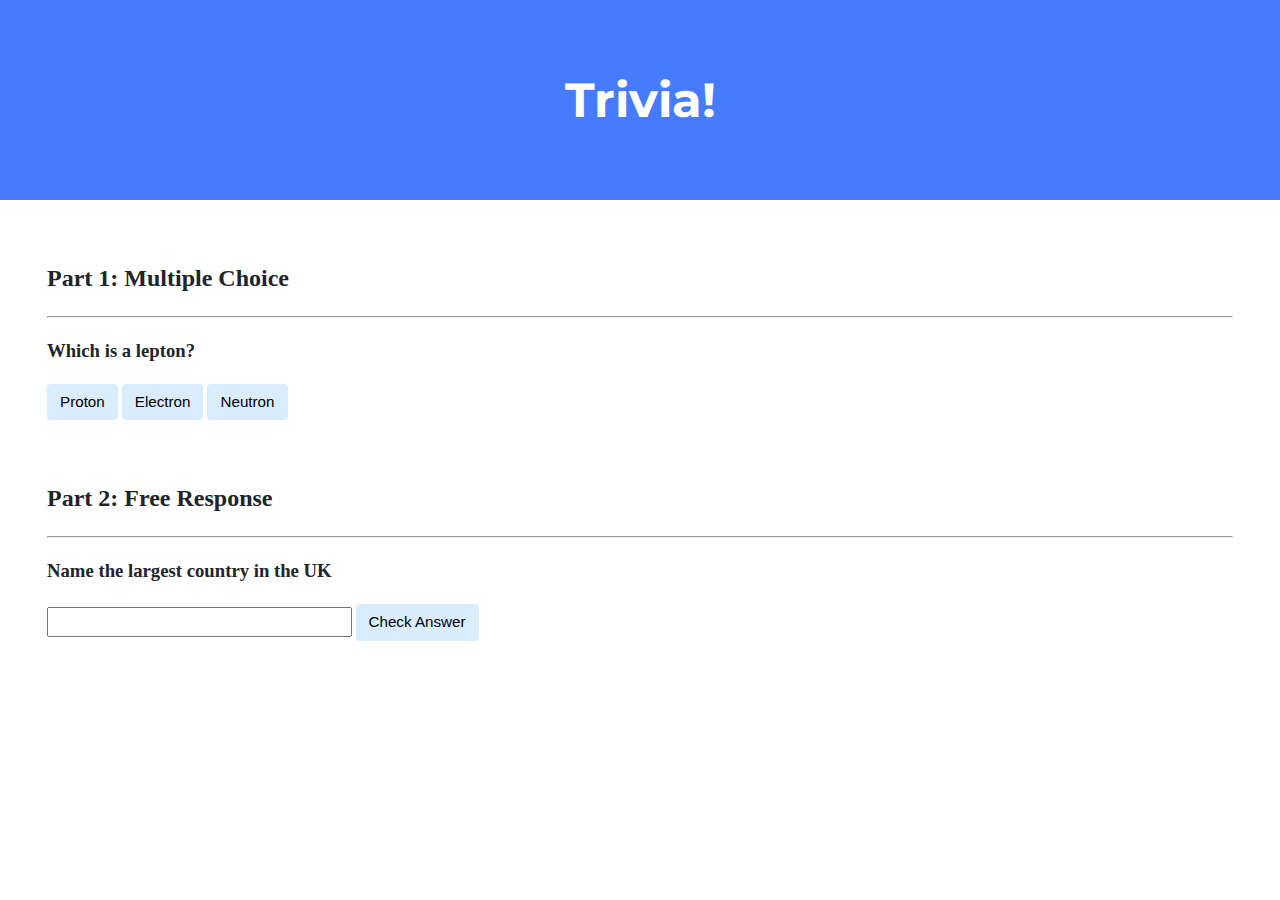
<file: code/trivia/index.html>
<!DOCTYPE html>

<html lang="en">
    <head>
        <link href="https://fonts.googleapis.com/css2?family=Montserrat:wght@500&display=swap" rel="stylesheet">
        <link href="styles.css" rel="stylesheet">
        <title>Trivia!</title>
        <script>

            document.addEventListener("DOMContentLoaded", function(){

                let correct = document.querySelector(".correct");
                correct.addEventListener("click",function(){
                    correct.style.backgroundColor = "green";
                    document.querySelector("#feedback1").innerHTML = "Correct!";
                });

                let incorrects = document.querySelectorAll(".incorrect");
                for (let i = 0; i < incorrects.length; i++) {
                    incorrects[i].addEventListener("click", function() {
                        incorrects[i].style.backgroundColor = "red";
                        document.querySelector("#feedback1").innerHTML = "Incorrect!";

                    });
                }

                document.querySelector("#check").addEventListener("click",function(){
                    let input = document.querySelector("input");
                    if (input.value === "England") {
                        input.style.backgroundColor = "green";
                        document.querySelector("#feedback2").innerHTML = "Correct!";
                    } else {
                        input.style.backgroundColor = "red";
                        document.querySelector("#feedback2").innerHTML = "Incorrect!";
                    }
                });



            });

        </script>
    </head>
    <body>
        <div class="header">
            <h1>Trivia!</h1>
        </div>

        <div class="container">
            <div class="section">
                <h2>Part 1: Multiple Choice </h2>
                <hr>

                <h3>Which is a lepton?</h3>

                <button class = "incorrect">Proton</button>
                <button class = "correct">Electron</button>
                <button class = "incorrect">Neutron</button>

                <p id="feedback1"></p>

            </div>

            <div class="section">
                <h2>Part 2: Free Response</h2>
                <hr>

                <h3>Name the largest country in the UK</h3>

                <input type="text"></input>
                <button id ="check">Check Answer</button>

                <p id="feedback2"></p>

            </div>
        </div>
    </body>
</html>
</file>
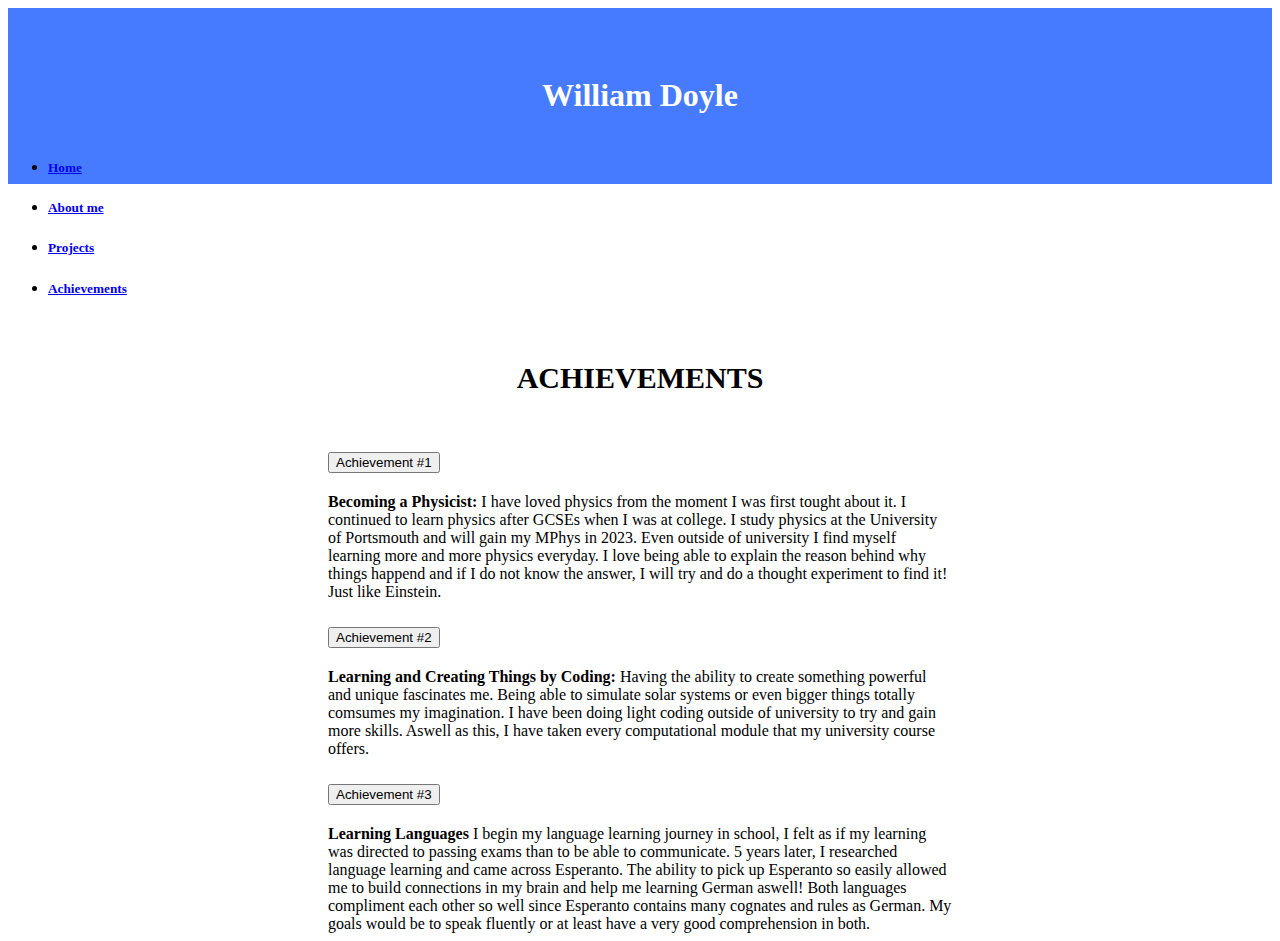
<file: code/homepage/4achievements.html>
<!DOCTYPE html>

<html lang="en">
    <head>
        <link href="https://cdn.jsdelivr.net/npm/bootstrap@5.0.2/dist/css/bootstrap.min.css" rel="stylesheet" integrity="sha384-EVSTQN3/azprG1Anm3QDgpJLIm9Nao0Yz1ztcQTwFspd3yD65VohhpuuCOmLASjC" crossorigin="anonymous">
        <script src="https://cdn.jsdelivr.net/npm/bootstrap@5.0.2/dist/js/bootstrap.bundle.min.js" integrity="sha384-MrcW6ZMFYlzcLA8Nl+NtUVF0sA7MsXsP1UyJoMp4YLEuNSfAP+JcXn/tWtIaxVXM" crossorigin="anonymous"></script>
        <link href="styles.css" rel="stylesheet">
        <title>My Webpage</title>
    </head>
    <body>
        <div class = "header"><h1>William Doyle</h1></div>

        <div class = "container-fluid">
            <ul class="nav nav-pills nav-fill">
              <li class="nav-item">
                <a class="nav-link text-light" href="https://wdoyle123-code50-106931069-7vjvgg57q3pgxw-8080.githubpreview.dev/index.html"><h5>Home</h5></a>
              </li>
              <li class="nav-item">
                <a class="nav-link text-light" href="https://wdoyle123-code50-106931069-7vjvgg57q3pgxw-8080.githubpreview.dev/2about_me.html"><h5>About me</h5></a>
              </li>
                <li class="nav-item">
                  <a class="nav-link text-light" href="https://wdoyle123-code50-106931069-7vjvgg57q3pgxw-8080.githubpreview.dev/3project.html"><h5>Projects</h5></a>
                </li>
                <li class="nav-item">
                  <a class="nav-link active text-light" aria-current="page" href="#"><h5>Achievements</h5></a>
                </li>
              </ul>
        </div>
              <div class = para_header>ACHIEVEMENTS</div>

              <div class="accordion" id="accordionPanelsStayOpenExample">
                <div class="accordion-item">
                  <h2 class="accordion-header" id="panelsStayOpen-headingOne">
                    <button class="accordion-button collapsed" type="button" data-bs-toggle="collapse" data-bs-target="#panelsStayOpen-collapseOne" aria-expanded="true" aria-controls="panelsStayOpen-collapseOne">
                      Achievement #1
                    </button>
                  </h2>
                  <div id="panelsStayOpen-collapseOne" class="accordion-collapse collapse " aria-labelledby="panelsStayOpen-headingOne">
                    <div class="accordion-body">
                      <strong>Becoming a Physicist:</strong> I have loved physics from the moment I was first tought about it. I continued to learn physics after GCSEs when I was at college.
                      I study physics at the University of Portsmouth and will gain my MPhys in 2023.
                      Even outside of university I find myself learning more and more physics everyday.
                      I love being able to explain the reason behind why things happend
                      and if I do not know the answer, I will try and do a thought experiment to find it! Just like Einstein.
                    </div>
                  </div>
                </div>
                <div class="accordion-item">
                  <h2 class="accordion-header" id="panelsStayOpen-headingTwo">
                    <button class="accordion-button collapsed" type="button" data-bs-toggle="collapse" data-bs-target="#panelsStayOpen-collapseTwo" aria-expanded="false" aria-controls="panelsStayOpen-collapseTwo">
                      Achievement #2
                    </button>
                  </h2>
                  <div id="panelsStayOpen-collapseTwo" class="accordion-collapse collapse" aria-labelledby="panelsStayOpen-headingTwo">
                    <div class="accordion-body">
                      <strong>Learning and Creating Things by Coding: </strong>Having the ability to create something powerful and unique fascinates me.
                    Being able to simulate solar systems or even bigger things totally comsumes my imagination.
                  I have been doing light coding outside of university to try and gain more skills.
                Aswell as this, I have taken every computational module that my university course offers.</div>
                  </div>
                </div>
                <div class="accordion-item">
                  <h2 class="accordion-header" id="panelsStayOpen-headingThree">
                    <button class="accordion-button collapsed" type="button" data-bs-toggle="collapse" data-bs-target="#panelsStayOpen-collapseThree" aria-expanded="false" aria-controls="panelsStayOpen-collapseThree">
                      Achievement #3
                    </button>
                  </h2>
                  <div id="panelsStayOpen-collapseThree" class="accordion-collapse collapse" aria-labelledby="panelsStayOpen-headingThree">
                    <div class="accordion-body">
                      <strong>Learning Languages</strong> I begin my language learning journey in school, I felt as if my learning was directed to passing exams than to be able to communicate.
                       5 years later, I researched language learning and came across Esperanto. The ability to pick up Esperanto so easily allowed me to build connections in my brain
                       and help me learning German aswell! Both languages compliment each other so well since Esperanto contains many cognates and rules as German.
                       My goals would be to speak fluently or at least have a very good comprehension in both.
                    </div>
                  </div>
                </div>
              </div>
    </body>
</html>
</file>
<file: code/trivia/styles.css>
body {
    background-color: #fff;
    color: #212529;
    font-size: 1rem;
    font-weight: 400;
    line-height: 1.5;
    margin: 0;
    text-align: left;
}

.container {
    margin-left: auto;
    margin-right: auto;
    padding-left: 15px;
    padding-right: 15px;
}

.header {
    background-color: #477bff;
    color: #fff;
    margin-bottom: 2rem;
    padding: 2rem 1rem;
    text-align: center;
}

.section {
    padding: 0.5rem 2rem 1rem 2rem;
}

.section:hover {
    background-color: #f5f5f5;
    transition: color 2s ease-in-out, background-color 0.15s ease-in-out;
}

h1 {
    font-family: 'Montserrat', sans-serif;
    font-size: 48px;
}

button, input[type="submit"] {
    background-color: #d9edff;
    border: 1px solid transparent;
    border-radius: 0.25rem;
    font-size: 0.95rem;
    font-weight: 400;
    line-height: 1.5;
    padding: 0.375rem 0.75rem;
    text-align: center;
    transition: color 0.15s ease-in-out, background-color 0.15s ease-in-out, border-color 0.15s ease-in-out, box-shadow 0.15s ease-in-out;
    vertical-align: middle;
}


input[type="text"] {
    line-height: 1.8;
    width: 25%;
}

input[type="text"]:hover {
    background-color: #f5f5f5;
    transition: color 2s ease-in-out, background-color 0.15s ease-in-out;
}
</file>
<file: code/homepage/styles.css>
.header {
    background-color: #477bff;
    color: #fff;
    margin-bottom: -3rem;
    padding: 3rem 10rem;
    text-align: center;
}

.para_header {
    margin-bottom: 1rem;
    margin-top: 2rem;
    padding: 2rem 1rem;
    text-align: center;
    font-size: 30px;
    font-weight: bold

}

.para {
    padding: 2rem 10rem;
    text-align: center;
    font-size: large;
}

img {
    max-width: 100%;
    max-height: 100%;

}

.portrait {
    height: 800px;
    width: 300px;
}

.landscape {
    height: 300px;
    width: 800px;
}

.row {
    display: flex;
    flex-wrap: wrap;
    padding: 0 4px;
  }

  .column {
    flex: 50%;
    padding: 0 4px;
  }

  .column img {

    margin-top: 8px;
    vertical-align: middle;
  }

  .d-block {
    height: 800px;
    width: 800px;
    padding: 0rem 20rem;
    max-width: 100%;
    max-height: 100%;
  }

  .accordion {
    padding: 0rem 20rem;

  }
  .center {
    display: block;
    margin-left: auto;
    margin-right: auto;
    width: 50%;
    padding: 2rem;
  }
</file>
